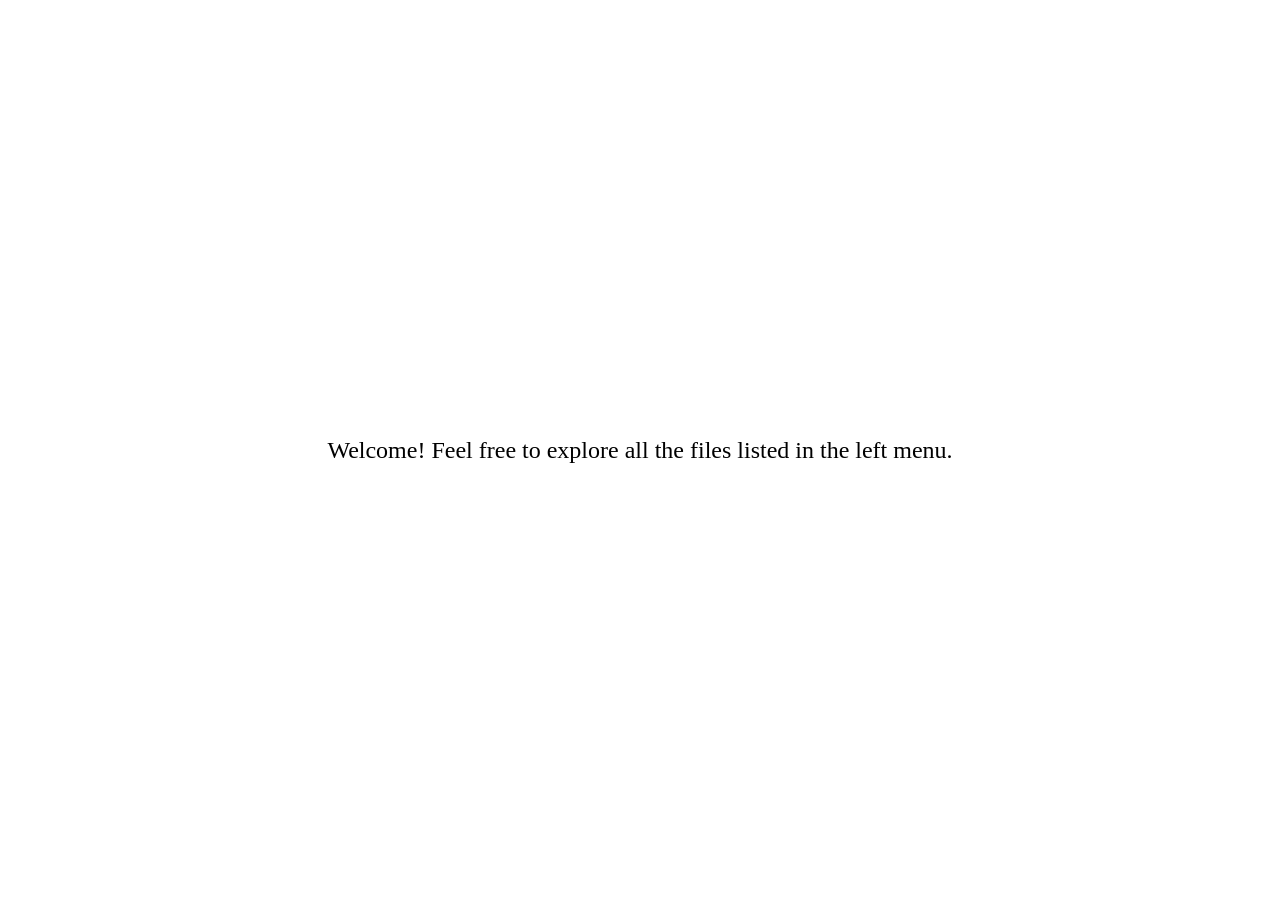
<file: index_layout/pages/first.html>
<!DOCTYPE html>

<html lang="en">

<head>
    <meta charset="UTF-8">
    <meta name="viewport" content="width=device-width, initial-scale=1.0">

    <title>Welcome</title>

    <style>
        html,
        body {
            height: 100%;
            margin: 0;
            display: flex;
            justify-content: center;
            align-items: center;
            text-align: center;
        }
        
        .centered-text {
            font-size: 24px;
            font-weight: plain;
        }
    </style>
</head>

<body>
    <div class="centered-text">
        Welcome! Feel free to explore all the files listed in the left menu.
    </div>
</body>

</html>
</file>
